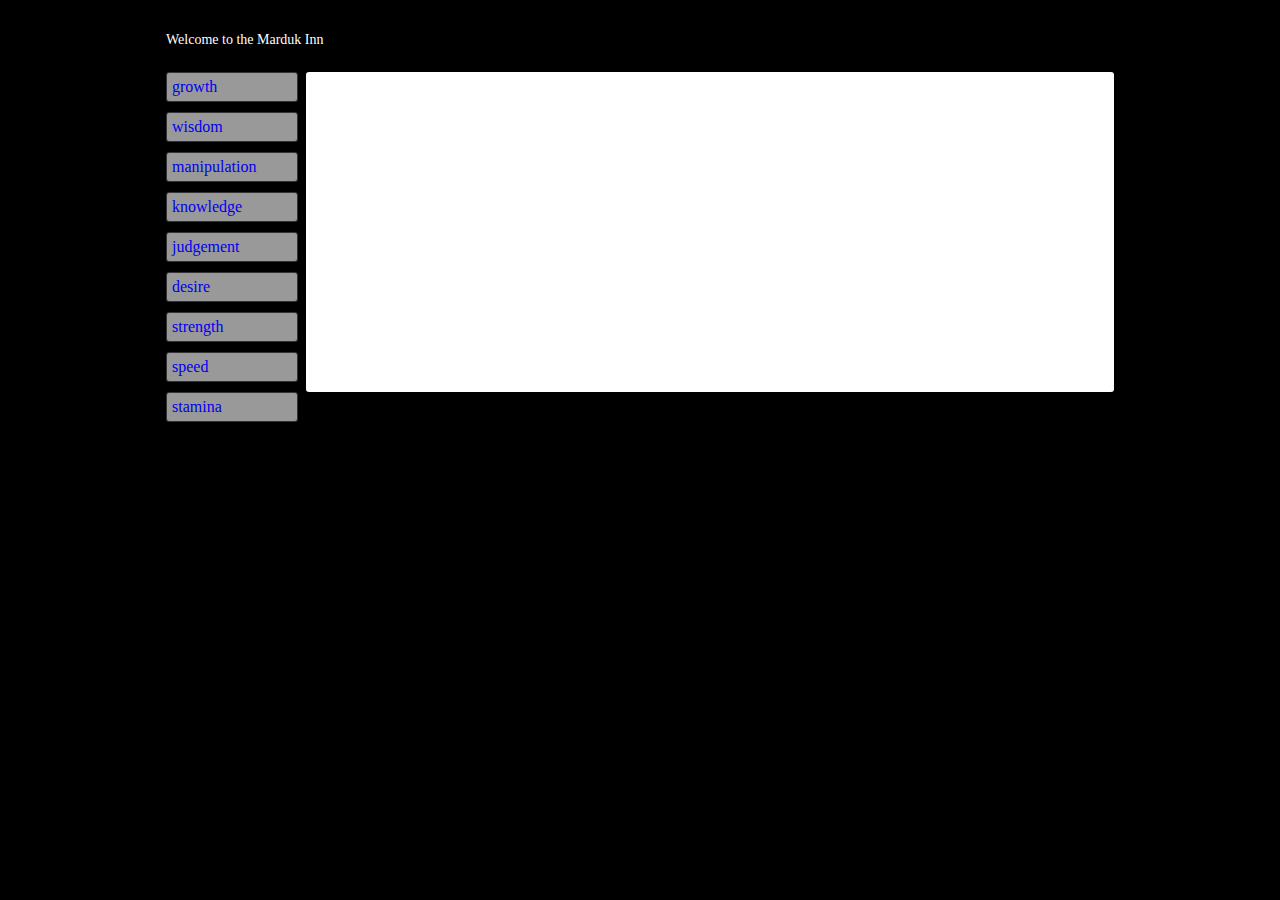
<file: index.html>
<!DOCTYPE html>
<html lang='en-US'>
  <head id='scriptList'>
    <title>Marduk</title>
    <meta name="viewport" content="width=device-width, initial-scale=1"/>
    <link rel="stylesheet" href="http://www.w3schools.com/lib/w3.css"/>
    <script src="https://ajax.googleapis.com/ajax/libs/jquery/1.12.0/jquery.min.js"></script>
    <!-- above are public references, below are all my stylesheets and scripts -->
    <link rel='stylesheet' href='styles/main.css'/>
    <script src='js/main.js' type='text/javascript'></script>

  </head>
  <body>
    <!-- templates -->
    <a href="#" class='stat-button none'></a>
    <!-- templates end -->

    <div id='wrapper'>
      <div id='header'>
        <div id='banner'>
          <p>Welcome to the Marduk Inn</p>
        </div>
      </div>

      <div id='content'>
        <div id='stat-buttons' class='left-column'></div>
        <div class='right-column'>

        </div>
      </div>

      <div id='footer'>
        <div class='textback' id='info'></div>
      </div>
    </wrapper>
  </body>
</html>
</file>
<file: styles/main.css>
/*html blocks*/
body {
  background-color: black;
}

/*classes*/
.left-column {
  display: inline-block;
  float: left;
}

.stat-button {
  display: block;
  width: 120px;
  background: #999;
  padding: 5px;
  margin: 10px 0;
  border-radius: 3px;
  border: 1px solid #333;
  text-decoration: none;
}

.stat-button:first-child {
  margin-top: 0;
}

.stat-button:hover {
  background: #666;
}

.right-column {
  margin-left: 140px;
  padding: 10px;
  background: #fff;
  border-radius: 3px;
  min-height: 300px;
}

/*ids*/
#content, #footer, #header {
  width: 75%;
  margin: 0 auto;
}

#banner {
  padding: 10px 0;
  font-size: 14px;
  color: #fff;
}

/* utility classes */
.none {
  display: none;
}
.left {
  float: left;
}
.right {
  float: right;
}
.clear {
  clear: both;
}
</file>
